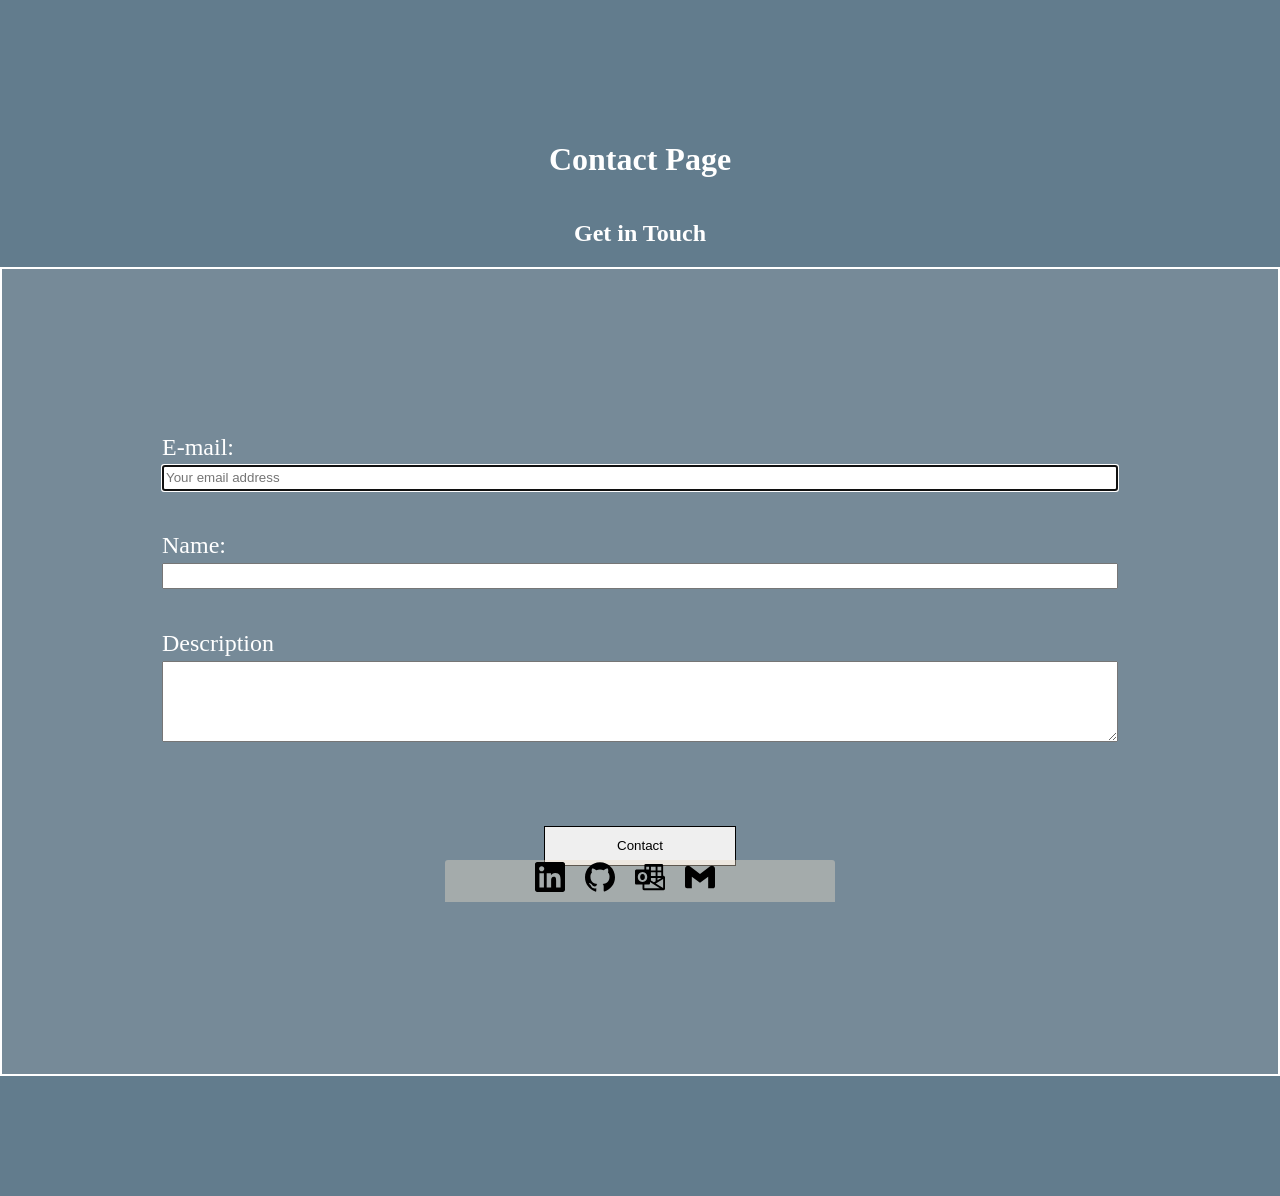
<file: Personal_pages/contact.html>
<!DOCTYPE html>
<html>
<link href="contact.css" rel="stylesheet" type="text/css">
<body>
    <h1>Contact Page</h1>
    <h2>Get in Touch</h2>


<form id="box1" action="https://formsubmit.co/camham133@gmail.com" method="post">
    <input type="hidden" name="_next" value="https://slowjamcam.github.io/Thankyou.html">
    <input type="hidden" name="_subject" value="New Email!">

    <label for="email">E-mail: </label>
    <input id="email" type="email" autocomplete="on" placeholder="Your email address" required autofocus>
    <br>
    <label for="name"> Name: </label>
    <input id="name" type="text">
    <br>
    <label for="message">Description</label>
    <textarea rows="5" cols="45" name="message" spellcheck="true"></textarea>
    <br>
    <input id="button" type="submit" value="Contact">
</form>



<div class="footer-container">
    <div class="footer">
            <a href="https://www.linkedin.com/in/cameron-hampton-4b3645213/">
        <svg role="img" id="linkedin-icon" viewBox="0 0 24 24" xmlns="http://www.w3.org/2000/svg" width="30"><title>LinkedIn</title>
          <path d="M20.447 20.452h-3.554v-5.569c0-1.328-.027-3.037-1.852-3.037-1.853 0-2.136 1.445-2.136 2.939v5.667H9.351V9h3.414v1.561h.046c.477-.9 1.637-1.85 3.37-1.85 3.601 0 4.267 2.37 4.267 5.455v6.286zM5.337 7.433c-1.144 0-2.063-.926-2.063-2.065 0-1.138.92-2.063 2.063-2.063 1.14 0 2.064.925 2.064 2.063 0 1.139-.925 2.065-2.064 2.065zm1.782 13.019H3.555V9h3.564v11.452zM22.225 0H1.771C.792 0 0 .774 0 1.729v20.542C0 23.227.792 24 1.771 24h20.451C23.2 24 24 23.227 24 22.271V1.729C24 .774 23.2 0 22.222 0h.003z"/></svg>
      </a>
            <a>
        <svg role="img" id="github-icon" viewBox="0 0 24 24" xmlns="http://www.w3.org/2000/svg" width="30"><title>GitHub</title>
          <path d="M12 .297c-6.63 0-12 5.373-12 12 0 5.303 3.438 9.8 8.205 11.385.6.113.82-.258.82-.577 0-.285-.01-1.04-.015-2.04-3.338.724-4.042-1.61-4.042-1.61C4.422 18.07 3.633 17.7 3.633 17.7c-1.087-.744.084-.729.084-.729 1.205.084 1.838 1.236 1.838 1.236 1.07 1.835 2.809 1.305 3.495.998.108-.776.417-1.305.76-1.605-2.665-.3-5.466-1.332-5.466-5.93 0-1.31.465-2.38 1.235-3.22-.135-.303-.54-1.523.105-3.176 0 0 1.005-.322 3.3 1.23.96-.267 1.98-.399 3-.405 1.02.006 2.04.138 3 .405 2.28-1.552 3.285-1.23 3.285-1.23.645 1.653.24 2.873.12 3.176.765.84 1.23 1.91 1.23 3.22 0 4.61-2.805 5.625-5.475 5.92.42.36.81 1.096.81 2.22 0 1.606-.015 2.896-.015 3.286 0 .315.21.69.825.57C20.565 22.092 24 17.592 24 12.297c0-6.627-5.373-12-12-12"/></svg>
      </a>
            <a href="mailto:cjh71465@uga.edu">
          <svg role="img" id="outlook-icon" viewBox="0 0 24 24" xmlns="http://www.w3.org/2000/svg" width="30"><title>Microsoft Outlook</title>
            <path d="M7.88 12.04q0 .45-.11.87-.1.41-.33.74-.22.33-.58.52-.37.2-.87.2t-.85-.2q-.35-.21-.57-.55-.22-.33-.33-.75-.1-.42-.1-.86t.1-.87q.1-.43.34-.76.22-.34.59-.54.36-.2.87-.2t.86.2q.35.21.57.55.22.34.31.77.1.43.1.88zM24 12v9.38q0 .46-.33.8-.33.32-.8.32H7.13q-.46 0-.8-.33-.32-.33-.32-.8V18H1q-.41 0-.7-.3-.3-.29-.3-.7V7q0-.41.3-.7Q.58 6 1 6h6.5V2.55q0-.44.3-.75.3-.3.75-.3h12.9q.44 0 .75.3.3.3.3.75V10.85l1.24.72h.01q.1.07.18.18.07.12.07.25zm-6-8.25v3h3v-3zm0 4.5v3h3v-3zm0 4.5v1.83l3.05-1.83zm-5.25-9v3h3.75v-3zm0 4.5v3h3.75v-3zm0 4.5v2.03l2.41 1.5 1.34-.8v-2.73zM9 3.75V6h2l.13.01.12.04v-2.3zM5.98 15.98q.9 0 1.6-.3.7-.32 1.19-.86.48-.55.73-1.28.25-.74.25-1.61 0-.83-.25-1.55-.24-.71-.71-1.24t-1.15-.83q-.68-.3-1.55-.3-.92 0-1.64.3-.71.3-1.2.85-.5.54-.75 1.3-.25.74-.25 1.63 0 .85.26 1.56.26.72.74 1.23.48.52 1.17.81.69.3 1.56.3zM7.5 21h12.39L12 16.08V17q0 .41-.3.7-.29.3-.7.3H7.5zm15-.13v-7.24l-5.9 3.54Z"/></svg>
      </a>
            <a href="mailto:camhampton133@gmail.com">
        <svg role="img" id="gmail-icon" viewBox="0 0 24 24" xmlns="http://www.w3.org/2000/svg" width="30"><title>Gmail</title>
          <path d="M24 5.457v13.909c0 .904-.732 1.636-1.636 1.636h-3.819V11.73L12 16.64l-6.545-4.91v9.273H1.636A1.636 1.636 0 0 1 0 19.366V5.457c0-2.023 2.309-3.178 3.927-1.964L5.455 4.64 12 9.548l6.545-4.91 1.528-1.145C21.69 2.28 24 3.434 24 5.457z"/></svg>
       </a>
      </div>
</body>
</html>
</file>
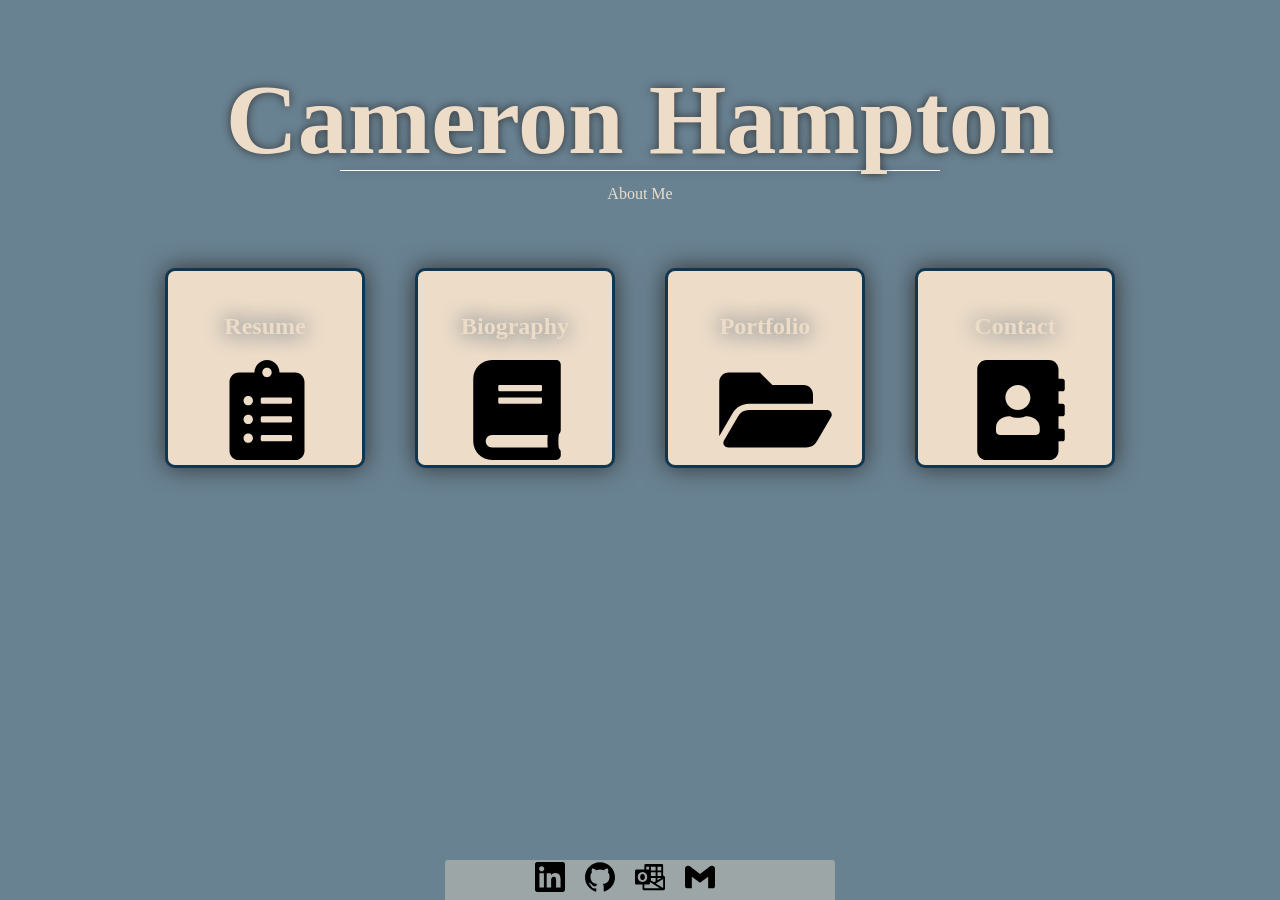
<file: Personal_pages/Personal_index.html>
<!DOCTYPE html>
<html>
<meta name="viewport" content="Personal_Page">
<meta name="author" content="Cameron Hampton"
<header> <link href = "Personal.css" rel = "stylesheet" type = "text/css"> </header>
<title>Cameron Hampton</title>

<h1 class="name">Cameron Hampton</h1>
<div class="line"></div>
<p>About Me</p>
<div class="container">
  <a href="Resume.pdf" target="_top">
    <div class="box1">
      <i class="icon-file-text"></i>
      <h2>Resume</h2>
      <svg id="clipboard" viewBox="0 0 384 512" width="100" title="clipboard-list">
        <path d="M336 64h-80c0-35.3-28.7-64-64-64s-64 28.7-64 64H48C21.5 64 0 85.5 0 112v352c0 26.5 21.5 48 48 48h288c26.5 0 48-21.5 48-48V112c0-26.5-21.5-48-48-48zM96 424c-13.3 0-24-10.7-24-24s10.7-24 24-24 24 10.7 24 24-10.7 24-24 24zm0-96c-13.3 0-24-10.7-24-24s10.7-24 24-24 24 10.7 24 24-10.7 24-24 24zm0-96c-13.3 0-24-10.7-24-24s10.7-24 24-24 24 10.7 24 24-10.7 24-24 24zm96-192c13.3 0 24 10.7 24 24s-10.7 24-24 24-24-10.7-24-24 10.7-24 24-24zm128 368c0 4.4-3.6 8-8 8H168c-4.4 0-8-3.6-8-8v-16c0-4.4 3.6-8 8-8h144c4.4 0 8 3.6 8 8v16zm0-96c0 4.4-3.6 8-8 8H168c-4.4 0-8-3.6-8-8v-16c0-4.4 3.6-8 8-8h144c4.4 0 8 3.6 8 8v16zm0-96c0 4.4-3.6 8-8 8H168c-4.4 0-8-3.6-8-8v-16c0-4.4 3.6-8 8-8h144c4.4 0 8 3.6 8 8v16z" />
      </svg>
    </div>
  </a>
  <a href="tribute_Page.html">
    <div class="box2">
      <i class="icon-pencil"></i>
      <h2>Biography</h2>
      <svg id="bio_book" viewBox="0 0 448 512" width="100" title="book">
        <path d="M448 360V24c0-13.3-10.7-24-24-24H96C43 0 0 43 0 96v320c0 53 43 96 96 96h328c13.3 0 24-10.7 24-24v-16c0-7.5-3.5-14.3-8.9-18.7-4.2-15.4-4.2-59.3 0-74.7 5.4-4.3 8.9-11.1 8.9-18.6zM128 134c0-3.3 2.7-6 6-6h212c3.3 0 6 2.7 6 6v20c0 3.3-2.7 6-6 6H134c-3.3 0-6-2.7-6-6v-20zm0 64c0-3.3 2.7-6 6-6h212c3.3 0 6 2.7 6 6v20c0 3.3-2.7 6-6 6H134c-3.3 0-6-2.7-6-6v-20zm253.4 250H96c-17.7 0-32-14.3-32-32 0-17.6 14.4-32 32-32h285.4c-1.9 17.1-1.9 46.9 0 64z" />
      </svg>
    </div>
  </a>
  <a href = "Portfolio.html">
    <div class="box3">
      <i class="icon-briefcase"></i>
      <h2>Portfolio</h2>
      <svg id ="folder_icon" viewBox="0 0 576 512" width="100" title="folder-open">
        <path d="M572.694 292.093L500.27 416.248A63.997 63.997 0 0 1 444.989 448H45.025c-18.523 0-30.064-20.093-20.731-36.093l72.424-124.155A64 64 0 0 1 152 256h399.964c18.523 0 30.064 20.093 20.73 36.093zM152 224h328v-48c0-26.51-21.49-48-48-48H272l-64-64H48C21.49 64 0 85.49 0 112v278.046l69.077-118.418C86.214 242.25 117.989 224 152 224z" />
      </svg>
    </div>
  </a>
  <a href="contact.html">
    <div class="box4">
      <i class="icon-envenlope"></i>
      <h2>Contact</h2>
      <svg id ="contact_icon" viewBox="0 0 448 512" width="100" title="address-book">
        <path d="M436 160c6.6 0 12-5.4 12-12v-40c0-6.6-5.4-12-12-12h-20V48c0-26.5-21.5-48-48-48H48C21.5 0 0 21.5 0 48v416c0 26.5 21.5 48 48 48h320c26.5 0 48-21.5 48-48v-48h20c6.6 0 12-5.4 12-12v-40c0-6.6-5.4-12-12-12h-20v-64h20c6.6 0 12-5.4 12-12v-40c0-6.6-5.4-12-12-12h-20v-64h20zm-228-32c35.3 0 64 28.7 64 64s-28.7 64-64 64-64-28.7-64-64 28.7-64 64-64zm112 236.8c0 10.6-10 19.2-22.4 19.2H118.4C106 384 96 375.4 96 364.8v-19.2c0-31.8 30.1-57.6 67.2-57.6h5c12.3 5.1 25.7 8 39.8 8s27.6-2.9 39.8-8h5c37.1 0 67.2 25.8 67.2 57.6v19.2z" />
      </svg>
    </div>
  </a>
</div>

<div class="footer-container">
<div class="footer">
        <a href="https://www.linkedin.com/in/cameron-hampton-4b3645213/">
    <svg role="img" id="linkedin-icon" viewBox="0 0 24 24" xmlns="http://www.w3.org/2000/svg" width="30"><title>LinkedIn</title>
      <path d="M20.447 20.452h-3.554v-5.569c0-1.328-.027-3.037-1.852-3.037-1.853 0-2.136 1.445-2.136 2.939v5.667H9.351V9h3.414v1.561h.046c.477-.9 1.637-1.85 3.37-1.85 3.601 0 4.267 2.37 4.267 5.455v6.286zM5.337 7.433c-1.144 0-2.063-.926-2.063-2.065 0-1.138.92-2.063 2.063-2.063 1.14 0 2.064.925 2.064 2.063 0 1.139-.925 2.065-2.064 2.065zm1.782 13.019H3.555V9h3.564v11.452zM22.225 0H1.771C.792 0 0 .774 0 1.729v20.542C0 23.227.792 24 1.771 24h20.451C23.2 24 24 23.227 24 22.271V1.729C24 .774 23.2 0 22.222 0h.003z"/></svg>
  </a>
        <a>
    <svg role="img" id="github-icon" viewBox="0 0 24 24" xmlns="http://www.w3.org/2000/svg" width="30"><title>GitHub</title>
      <path d="M12 .297c-6.63 0-12 5.373-12 12 0 5.303 3.438 9.8 8.205 11.385.6.113.82-.258.82-.577 0-.285-.01-1.04-.015-2.04-3.338.724-4.042-1.61-4.042-1.61C4.422 18.07 3.633 17.7 3.633 17.7c-1.087-.744.084-.729.084-.729 1.205.084 1.838 1.236 1.838 1.236 1.07 1.835 2.809 1.305 3.495.998.108-.776.417-1.305.76-1.605-2.665-.3-5.466-1.332-5.466-5.93 0-1.31.465-2.38 1.235-3.22-.135-.303-.54-1.523.105-3.176 0 0 1.005-.322 3.3 1.23.96-.267 1.98-.399 3-.405 1.02.006 2.04.138 3 .405 2.28-1.552 3.285-1.23 3.285-1.23.645 1.653.24 2.873.12 3.176.765.84 1.23 1.91 1.23 3.22 0 4.61-2.805 5.625-5.475 5.92.42.36.81 1.096.81 2.22 0 1.606-.015 2.896-.015 3.286 0 .315.21.69.825.57C20.565 22.092 24 17.592 24 12.297c0-6.627-5.373-12-12-12"/></svg>
  </a>
        <a href="mailto:cjh71465@uga.edu">
      <svg role="img" id="outlook-icon" viewBox="0 0 24 24" xmlns="http://www.w3.org/2000/svg" width="30"><title>Microsoft Outlook</title>
        <path d="M7.88 12.04q0 .45-.11.87-.1.41-.33.74-.22.33-.58.52-.37.2-.87.2t-.85-.2q-.35-.21-.57-.55-.22-.33-.33-.75-.1-.42-.1-.86t.1-.87q.1-.43.34-.76.22-.34.59-.54.36-.2.87-.2t.86.2q.35.21.57.55.22.34.31.77.1.43.1.88zM24 12v9.38q0 .46-.33.8-.33.32-.8.32H7.13q-.46 0-.8-.33-.32-.33-.32-.8V18H1q-.41 0-.7-.3-.3-.29-.3-.7V7q0-.41.3-.7Q.58 6 1 6h6.5V2.55q0-.44.3-.75.3-.3.75-.3h12.9q.44 0 .75.3.3.3.3.75V10.85l1.24.72h.01q.1.07.18.18.07.12.07.25zm-6-8.25v3h3v-3zm0 4.5v3h3v-3zm0 4.5v1.83l3.05-1.83zm-5.25-9v3h3.75v-3zm0 4.5v3h3.75v-3zm0 4.5v2.03l2.41 1.5 1.34-.8v-2.73zM9 3.75V6h2l.13.01.12.04v-2.3zM5.98 15.98q.9 0 1.6-.3.7-.32 1.19-.86.48-.55.73-1.28.25-.74.25-1.61 0-.83-.25-1.55-.24-.71-.71-1.24t-1.15-.83q-.68-.3-1.55-.3-.92 0-1.64.3-.71.3-1.2.85-.5.54-.75 1.3-.25.74-.25 1.63 0 .85.26 1.56.26.72.74 1.23.48.52 1.17.81.69.3 1.56.3zM7.5 21h12.39L12 16.08V17q0 .41-.3.7-.29.3-.7.3H7.5zm15-.13v-7.24l-5.9 3.54Z"/></svg>
  </a>
        <a href="mailto:camhampton133@gmail.com">
    <svg role="img" id="gmail-icon" viewBox="0 0 24 24" xmlns="http://www.w3.org/2000/svg" width="30"><title>Gmail</title>
      <path d="M24 5.457v13.909c0 .904-.732 1.636-1.636 1.636h-3.819V11.73L12 16.64l-6.545-4.91v9.273H1.636A1.636 1.636 0 0 1 0 19.366V5.457c0-2.023 2.309-3.178 3.927-1.964L5.455 4.64 12 9.548l6.545-4.91 1.528-1.145C21.69 2.28 24 3.434 24 5.457z"/></svg>
   </a>
  </div>
 </div>
</html>
</file>
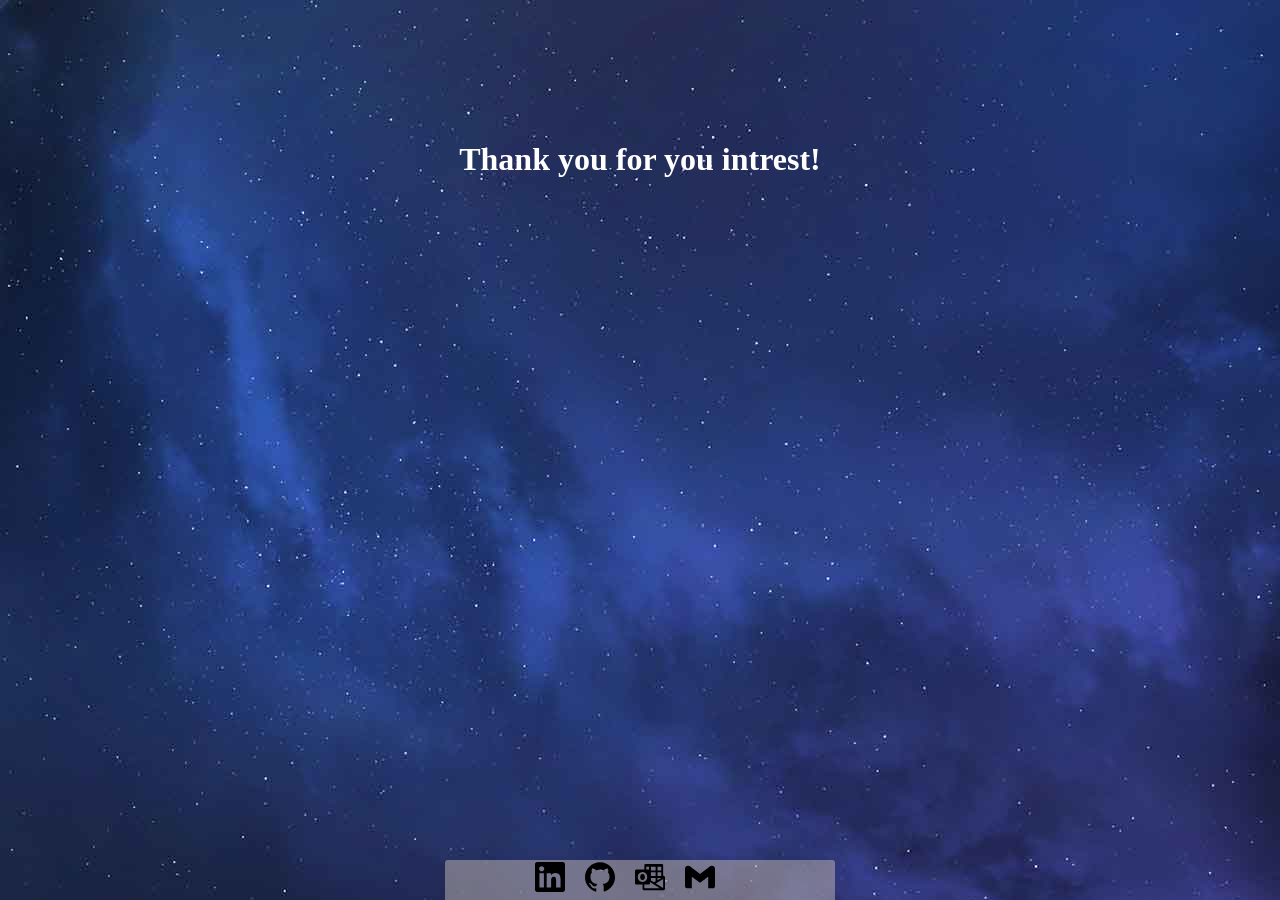
<file: Personal_pages/Thankyou.html>
<!DOCTYPE html>
<html>
<link href="contact.css" rel="stylesheet" type="text/css">
<body background="space.jpg">
    <h1>Thank you for you intrest!
    </h1>


<div class="footer-container">
    <div class="footer">
            <a href="https://www.linkedin.com/in/cameron-hampton-4b3645213/">
        <svg role="img" id="linkedin-icon" viewBox="0 0 24 24" xmlns="http://www.w3.org/2000/svg" width="30"><title>LinkedIn</title>
          <path d="M20.447 20.452h-3.554v-5.569c0-1.328-.027-3.037-1.852-3.037-1.853 0-2.136 1.445-2.136 2.939v5.667H9.351V9h3.414v1.561h.046c.477-.9 1.637-1.85 3.37-1.85 3.601 0 4.267 2.37 4.267 5.455v6.286zM5.337 7.433c-1.144 0-2.063-.926-2.063-2.065 0-1.138.92-2.063 2.063-2.063 1.14 0 2.064.925 2.064 2.063 0 1.139-.925 2.065-2.064 2.065zm1.782 13.019H3.555V9h3.564v11.452zM22.225 0H1.771C.792 0 0 .774 0 1.729v20.542C0 23.227.792 24 1.771 24h20.451C23.2 24 24 23.227 24 22.271V1.729C24 .774 23.2 0 22.222 0h.003z"/></svg>
      </a>
            <a>
        <svg role="img" id="github-icon" viewBox="0 0 24 24" xmlns="http://www.w3.org/2000/svg" width="30"><title>GitHub</title>
          <path d="M12 .297c-6.63 0-12 5.373-12 12 0 5.303 3.438 9.8 8.205 11.385.6.113.82-.258.82-.577 0-.285-.01-1.04-.015-2.04-3.338.724-4.042-1.61-4.042-1.61C4.422 18.07 3.633 17.7 3.633 17.7c-1.087-.744.084-.729.084-.729 1.205.084 1.838 1.236 1.838 1.236 1.07 1.835 2.809 1.305 3.495.998.108-.776.417-1.305.76-1.605-2.665-.3-5.466-1.332-5.466-5.93 0-1.31.465-2.38 1.235-3.22-.135-.303-.54-1.523.105-3.176 0 0 1.005-.322 3.3 1.23.96-.267 1.98-.399 3-.405 1.02.006 2.04.138 3 .405 2.28-1.552 3.285-1.23 3.285-1.23.645 1.653.24 2.873.12 3.176.765.84 1.23 1.91 1.23 3.22 0 4.61-2.805 5.625-5.475 5.92.42.36.81 1.096.81 2.22 0 1.606-.015 2.896-.015 3.286 0 .315.21.69.825.57C20.565 22.092 24 17.592 24 12.297c0-6.627-5.373-12-12-12"/></svg>
      </a>
            <a href="mailto:cjh71465@uga.edu">
          <svg role="img" id="outlook-icon" viewBox="0 0 24 24" xmlns="http://www.w3.org/2000/svg" width="30"><title>Microsoft Outlook</title>
            <path d="M7.88 12.04q0 .45-.11.87-.1.41-.33.74-.22.33-.58.52-.37.2-.87.2t-.85-.2q-.35-.21-.57-.55-.22-.33-.33-.75-.1-.42-.1-.86t.1-.87q.1-.43.34-.76.22-.34.59-.54.36-.2.87-.2t.86.2q.35.21.57.55.22.34.31.77.1.43.1.88zM24 12v9.38q0 .46-.33.8-.33.32-.8.32H7.13q-.46 0-.8-.33-.32-.33-.32-.8V18H1q-.41 0-.7-.3-.3-.29-.3-.7V7q0-.41.3-.7Q.58 6 1 6h6.5V2.55q0-.44.3-.75.3-.3.75-.3h12.9q.44 0 .75.3.3.3.3.75V10.85l1.24.72h.01q.1.07.18.18.07.12.07.25zm-6-8.25v3h3v-3zm0 4.5v3h3v-3zm0 4.5v1.83l3.05-1.83zm-5.25-9v3h3.75v-3zm0 4.5v3h3.75v-3zm0 4.5v2.03l2.41 1.5 1.34-.8v-2.73zM9 3.75V6h2l.13.01.12.04v-2.3zM5.98 15.98q.9 0 1.6-.3.7-.32 1.19-.86.48-.55.73-1.28.25-.74.25-1.61 0-.83-.25-1.55-.24-.71-.71-1.24t-1.15-.83q-.68-.3-1.55-.3-.92 0-1.64.3-.71.3-1.2.85-.5.54-.75 1.3-.25.74-.25 1.63 0 .85.26 1.56.26.72.74 1.23.48.52 1.17.81.69.3 1.56.3zM7.5 21h12.39L12 16.08V17q0 .41-.3.7-.29.3-.7.3H7.5zm15-.13v-7.24l-5.9 3.54Z"/></svg>
      </a>
            <a href="mailto:camhampton133@gmail.com">
        <svg role="img" id="gmail-icon" viewBox="0 0 24 24" xmlns="http://www.w3.org/2000/svg" width="30"><title>Gmail</title>
          <path d="M24 5.457v13.909c0 .904-.732 1.636-1.636 1.636h-3.819V11.73L12 16.64l-6.545-4.91v9.273H1.636A1.636 1.636 0 0 1 0 19.366V5.457c0-2.023 2.309-3.178 3.927-1.964L5.455 4.64 12 9.548l6.545-4.91 1.528-1.145C21.69 2.28 24 3.434 24 5.457z"/></svg>
       </a>
      </div>
</body>
</html>
</file>
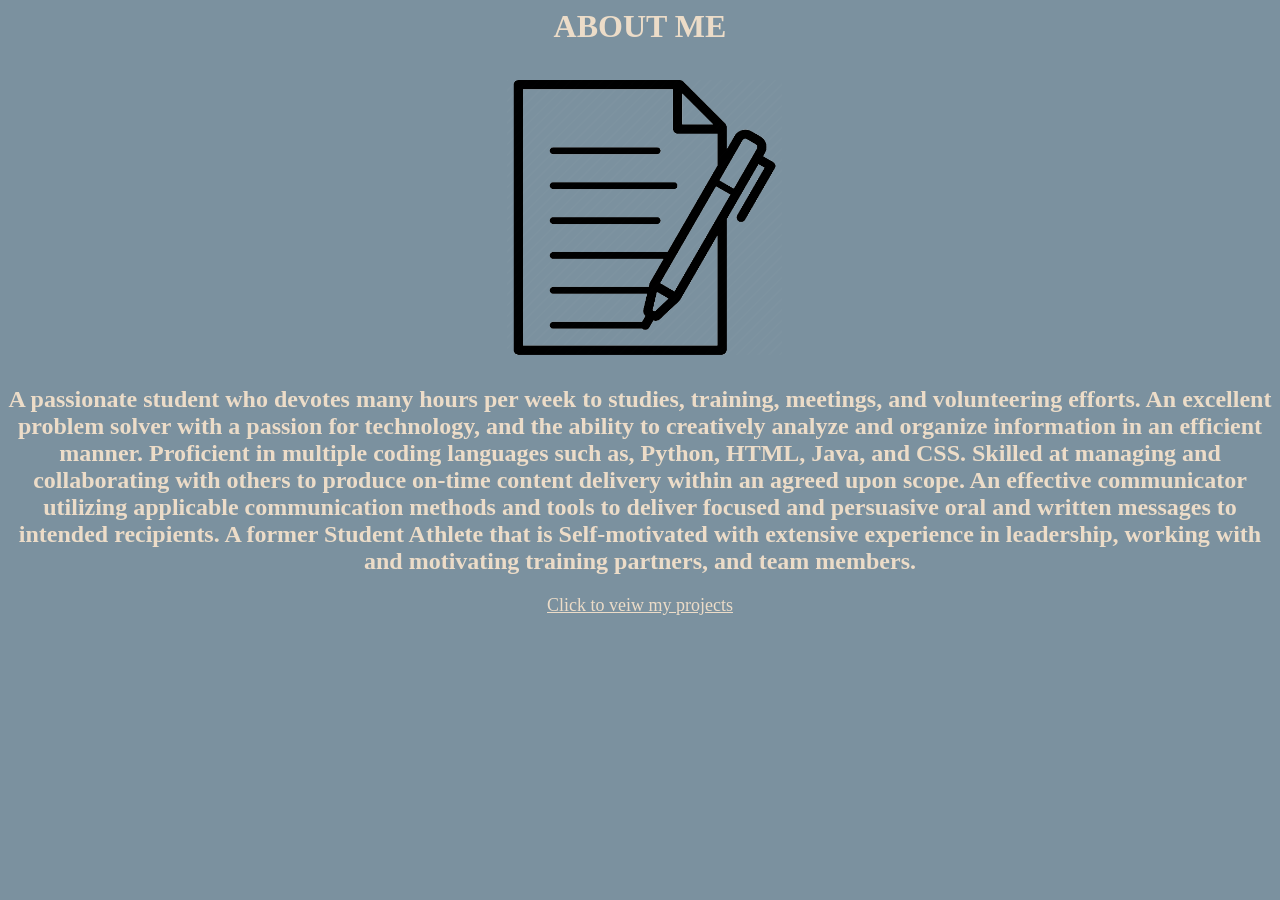
<file: Personal_pages/tribute_Page.html>
<html>
<link href = "tribute_Page_Style.css" rel = "stylesheet" type = "text/css">
<div id="main"> </div>
<title>About Me</title>
    
  <body>
    
    <h1 id= "title"> About Me </h1>
    <div></div>
    
    <div id="img-div">
      <img id="image" src = "Therapy.png" alt= "the describtion about the picture">
      <p id="img-caption"> </p>
    </div>
    
    <div id="tribute-info">
      <h2>
        A passionate student who devotes many hours per week to studies, training, meetings, and volunteering efforts. An excellent problem solver with a passion for technology, and the ability to creatively analyze and organize information in an efficient manner.
        Proficient in multiple coding languages such as, Python, HTML, Java, and CSS. Skilled at managing and collaborating with others to produce on-time content delivery within an agreed upon scope. An effective communicator utilizing applicable communication methods and tools to deliver focused and persuasive oral and written messages to intended recipients. 
        A former Student Athlete that is Self-motivated with extensive experience in leadership, working with and motivating training partners, and team members.
      </h2>
    </div>
    
    <div>
      <p>
        <a href="portfolio.html" id="tribute-link" target=_self> Click to veiw my projects</a>
      </p>
    </div>
    
  </body>

<br>
<br>

<footer></footer>

</html>
</file>
<file: Personal_pages/contact.css>
h1{
    text-align: center;
}
h2{
    text-align: center;
}
body{
    width: 100vw;
    color: rgb(255, 255, 255);
    z-index: 99;
    position: absolute;
    width: 100%;
    margin: 0px auto;
    padding: 120px 0px;
    background-color: rgb(15, 55, 81, .65);
    display: grid;
}
.footer-container {
    width: 100%;
    height: 40px;
    position: fixed;
    bottom: 0%;
    left: 0;
}
.footer {
    margin: 0 auto;
    width: 360px;
    height: 100%;
    padding: 2px 30px 0 0;
    background: rgba(236, 220, 200, .4);
    border-top-left-radius: 3px;
    border-top-right-radius: 3px;
    font-size: 16px;
    color: #333;
    cursor: pointer;
    transition: background 300ms;
    display: flex;
    column-gap: 20px;
    justify-content: center;
}
.footer i {
    font-size: 16px;
    margin: 0 5px 0 20px;
}
.footer:hover {
    background: rgba(255, 255, 255, .7);
}
#box1{
    padding: 10rem;
    background: var(--dark-bg);
    font-size: 1.5rem;
    line-height: 1.5;
    display: flex;
    flex-direction: column;
    border: 2px solid;
    background-color: rgba(201, 193, 193, 0.2);
}
#button{
    margin: 3rem;
    width: 12rem;
    align-self: center;
    position: relative;
    border: 1.5px solid;
    height: 40px;
}
#email{
    height: 20px;
    text-size-adjust: auto;
}
#name{
    height: 20px;
}
</file>
<file: Personal_pages/Personal.css>
a {
    color: #ecdcc8;
    text-decoration-line: none;
}
body {
    /* Hexegonal Pattern
    background-image: url('data:image/svg+xml,%3Csvg xmlns="http://www.w3.org/2000/svg" width="28" height="49" viewBox="0 0 28 49"%3E%3Cg fill-rule="evenodd"%3E%3Cg id="hexagons" fill="%239C92AC" fill-opacity="0.4" fill-rule="nonzero"%3E%3Cpath d="M13.99 9.25l13 7.5v15l-13 7.5L1 31.75v-15l12.99-7.5zM3 17.9v12.7l10.99 6.34 11-6.35V17.9l-11-6.34L3 17.9zM0 15l12.98-7.5V0h-2v6.35L0 12.69v2.3zm0 18.5L12.98 41v8h-2v-6.85L0 35.81v-2.3zM15 0v7.5L27.99 15H28v-2.31h-.01L17 6.35V0h-2zm0 49v-8l12.99-7.5H28v2.31h-.01L17 42.15V49h-2z"/%3E%3C/g%3E%3C/g%3E%3C/svg%3E');
    */
    background-color: rgba(15, 55, 81, 0.623);
    color: #ecdcc8;
    font-weight: 400;
    font-family: 'Times New Roman', Times, serif;
    text-align: center;
    margin: 0;
}
.name {
    margin: 120px 0 50px;
    font-size: 100px;
    text-shadow: 0 0 10px #333;
    line-height: 0;
}
.container {
    margin: 20px auto;
    width: 1000px;
    height: 300px;
}
.box1, .box2, .box3, .box4 {
    padding: 22px;
    width: 150px;
    height: 150px;
    margin: 25px;
    float: left;
    background: #ecdcc8;
    border-radius: 10px;
    border: solid 3px #0f3751;
    text-shadow: 0 0 20px #39556b;
    box-shadow: 0 0 25px #333;
    transition: margin-top 1000ms, box-shadow 300ms;
    cursor: pointer;
}
.box2 {
    background: rgb(236, 220, 200);
    border: solid 3px #0f3751;
}
.box3 {
    background: #ecdcc8;
    border: solid 3px #0f3751;
}
.box4 {
    background: #ecdcc8;
    border: solid 3px #0f3751;
}
.box1:hover {
    box-shadow: 0 0 10px #999;
    margin-top: 10px;
}
.box2:hover {
    box-shadow: 0 0 10px #999;
    margin-top: 10px;
}
.box3:hover {
    box-shadow: 0 0 10px #999;
    margin-top: 10px;
}
.box4:hover {
    box-shadow: 0 0 10px #999;
    margin-top: 10px;
}
i {
    font-size: 96px;
}
.line {
    width: 600px;
    height: 1px;
    background: #fff;
    margin: 0 auto;
    box-shadow: 0 0 10px #333;
}
p {
    margin: 14px 0 40px;
}
#background {
    position: fixed;
    width: 100%;
    height: 100%;
    left: 0;
    top: 0;
    z-index: -1;
    border: none;
    pointer-events: none;
}
.footer-container {
    width: 100%;
    height: 40px;
    position: fixed;
    bottom: 0%;
    left: 0;
}
.footer {
    margin: 0 auto;
    width: 360px;
    height: 100%;
    padding: 2px 30px 0 0;
    background: rgba(236, 220, 200, .4);
    border-top-left-radius: 3px;
    border-top-right-radius: 3px;
    font-size: 16px;
    color: #333;
    cursor: pointer;
    transition: background 300ms;
    display: flex;
    column-gap: 20px;
    justify-content: center;
}
.footer i {
    font-size: 16px;
    margin: 0 5px 0 20px;
}
.footer:hover {
    background: rgba(255, 255, 255, .7);
}
img {
    height: 100px;
    width: 100px;
    margin-right: -13%;
}
#port_pic{
    margin-right: 1%;
}
#contact_icon {
    margin-left: 8%;
    height: 100px;
    margin-bottom: 15%;
}
#bio_book{
    padding-left: 3%;
    height: 100px;
    width: 90%;
    padding-bottom: 50px;    
}
#folder_icon {
    padding-left: 12%;
    height: 100px;
    width: 90%;
    padding-bottom: 50px;     
}
#clipboard {
    padding-left: 3%;
    height: 100px;
    width: 90%;
    padding-bottom: 50px;   
}
canvas {
    position: fixed;
    top: 0;
    left: 0;
  }
</file>
<file: Personal_pages/tribute_Page_Style.css>
body {
  background-color: rgb(15, 55, 81, .55);;
}
h1 {
  text-align: center;
  color: #ecdcc8;
  text-transform: uppercase;
  font-family: garamond;
}
h2 {
  text-align: center;
  color: #ecdcc8;
}
#img-caption {
  text-align: center;
}
img {
  display: block;
  margin-left: auto;
  margin-right: auto;
  max-width: 500px;
  align-items: center;
}
header {
  text-align: center;
  text-decoration-line: underline;
}
#image {
  align-content: center;
  height: 300px;
  width: auto;
}
p {
  text-align: center;
  color: #ecdcc8;
  font-size: large;
}
#tribute-link{
  color: #ecdcc8;
}
footer {
  text-align: center;
  text-shadow: 2px 1px 3px #ecdcc8;
  opacity: .6;
}
</file>
